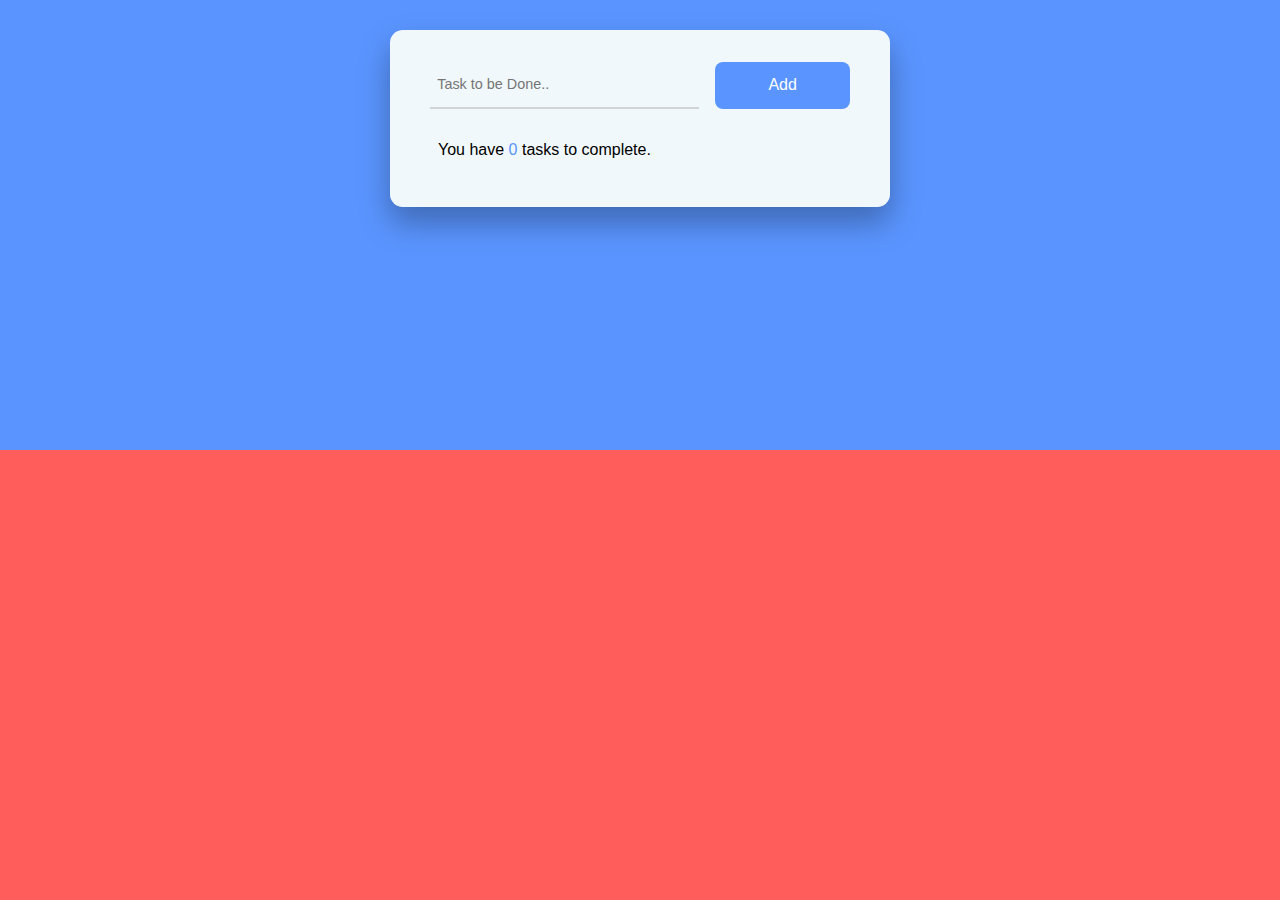
<file: ToDoList/index.html>
<html>

<head>
    <link rel="stylesheet" href="https://cdnjs.cloudflare.com/ajax/libs/font-awesome/6.5.2/css/all.min.css"
        integrity="sha512-SnH5WK+bZxgPHs44uWIX+LLJAJ9/2PkPKZ5QiAj6Ta86w+fsb2TkcmfRyVX3pBnMFcV7oQPJkl9QevSCWr3W6A=="
        crossorigin="anonymous" referrerpolicy="no-referrer" />
    <link rel="stylesheet" href="style.css" />
    <title>To Do List</title>
</head>

<body>
    <div class="app">
        <div class="container">
            <div id="wrapper">
                <input type="text" placeholder="Task to be Done.." />
                <button id="add-btn">Add</button>
            </div>
            <div id="tasks">
                <p id="pending-tasks">
                    You have <span class="count-value">0</span> tasks to complete.
                </p>
            </div>
        </div>
        <p id="error">Input cannot be empty!</p>
    </div>
    <script src="script.js"></script>
</body>

</html>
</file>
<file: ToDoList/style.css>
*{
    padding:0;
    margin:0;
    box-sizing:border-box;
}
body{
    height:100vh;
    background:linear-gradient(#5a95ff 50%,#ff5c5c 50%);

}
.app
{
    font-family:"Poppins",sans-serif;
    width:min(95vw,31.25em);
    position:absolute;
    margin:auto;
    left:0;
    right:0;
    top:1.875em;
}
.container
{
    padding:2em 2.5em;
    background-color:#f1f8fb;
    box-shadow:0 1em 2em rgba(0,0,0,0.3);
    border-radius:0.8em;
}
#wrapper{
    position:relative;
    display:grid;
    grid-template-columns:8fr 4fr;
    gap:1em;
}
#wrapper input{
    width:100%;
    background-color:transparent;
    color:#111111;
    font-size:0.9em;
    border:none;
    border-bottom:2px solid #d1d3d4;
    padding:1em 0.5em;

}
#wrapper input:focus{
    outline:none;
    border-color:#5a95ff;
}
#wrapper button{
    position:relative;
    border-radius: 0.5em;
    font-weight:500;
    font-size:1em;
    background-color:#5a95ff;
    border:none;
    outline:none;
    color:#ffffff;
    cursor:pointer;
}
#tasks{
    margin-top:1em;
    border-radius:0.5em;
    width:100%;
    position: relative;
    padding:1em 0.5em;
    
}
.task{
    background-color: #ffffff;
    padding:0.8em 1em;
    display:grid;
    grid-template-columns:1fr 8fr 2fr 2fr;
    gap:1em;
    border-radius:0.5em;
    box-shadow:0 0.5em 1em rgba(0,0,0,0.05);
    align-items:center;
    cursor:pointer;
}
.task:not(:first-child)
{
    margin-top: 1em;
}
.task input[type="checkbox"]{
    position:relative;
    appearance:none;
    height:20px;
    width:20px;
    border-radius :50%;
    border:2px solid #e1e1e1;

}
.task input[type="checkbox"]:before{
    content:"";
    position:absolute;
    transform:translate(-50%,-50%);
    top:50%;
    left:50%;
}
.task input[type="checkbox"]:checked
{
 background-color:#5a95ff;
 border-color:#5a95ff;
}
.task input[type="checkbox"]:checked:before{
    position:absolute;
    content:"\f00c";
    color:#ffffff;
    font-size:0.8em;
    font-family:"Font Awesome 5 Free";
    font-weight:900;
}
.task span
{
    font:0.9em;
    font-weight:400;
    word-break:break-all;
}
.task button{
    color:#ffffff;
    width:100%;
    padding:1em 0;
    border-radius:0.54em;
    border:none;
    cursor:pointer;
    outline:none;
}
.edit{
    background-color: #5a95ff;
}
.delete{
    background-color: #ff5c5c;
}
#pending-tasks span{
    color:#5a95ff;
}
.completed{
    text-decoration:line-through;
    color:#a0a0a0;
}
#error
{
    text-align:center;
    background-color:#ffffff;
    color:#ff5c5c;
    margin-top:1.5em;
    padding:1em 0;
    border-radius:0.8em;
    display:none;
}
</file>
